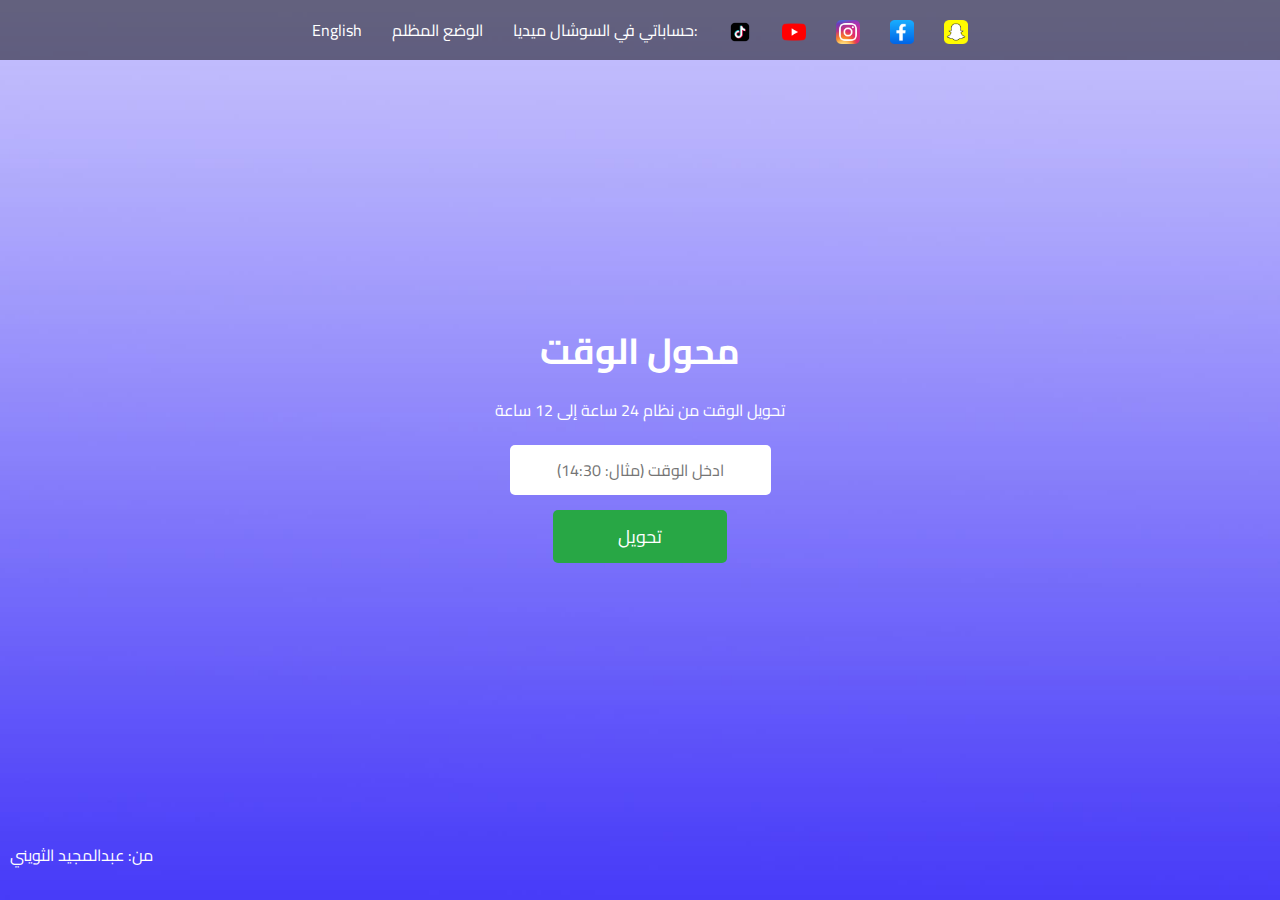
<file: index.html>
<!DOCTYPE html>
<html lang="ar">
<head>
  <meta charset="UTF-8">
  <meta name="viewport" content="width=device-width, initial-scale=1.0">
  <title>محول الوقت | Time Converter</title>
  <link rel="icon" href=favicon.ico" type="image/x-icon">
  <link rel="shortcut icon" href="favicon.ico" type="image/x-icon">
  <link rel="stylesheet" href="index.css">
  <script async src="https://pagead2.googlesyndication.com/pagead/js/adsbygoogle.js?client=ca-pub-1932569321348023"
     crossorigin="anonymous"></script>
  <script async custom-element="amp-ad" src="https://cdn.ampproject.org/v0/amp-ad-0.1.js"></script>
</head>
<body>
  <header>
    <nav>
      <ul>
        <li><a href="#" id="languageToggle">English</a></li>
        <li><a href="#" id="darkModeToggle">الوضع المظلم</a></li>
        <li><span>حساباتي في السوشال ميديا:</span></li>
        <li><a href="https://www.tiktok.com/@majeed.png?_t=8qhQQgkMYw3&_r=1"><img src="tiktok.png" alt="TikTok"></a></li>
        <li><a href="https://youtube.com/@abdulmajeed.al-thuwaini?si=EZP5tDOx9q4HHHkZ"><img src="youtube.png" alt="YouTube"></a></li>
        <li><a href="https://www.instagram.com/majeed.png/profilecard/?igsh=cXp4MnYyNTRxN3Jz"><img src="Instagram.png" alt="Instagram"></a></li>
        <li><a href="https://m.facebook.com/61559841066210/"><img src="facebook.png" alt="Facebook"></a></li>
        <li><a href="https://snapchat.com/t/wWjVUi5o"><img src="snapchat.png" alt="Snapchat"></a></li>
      </ul>
    </nav>
  </header>

  <main>
    <h1>محول الوقت</h1>
    <p>تحويل الوقت من نظام 24 ساعة إلى 12 ساعة </p>
    
    <div class="converter">
      <input type="text" placeholder="ادخل الوقت (مثال: 14:30)">
      <button id="convertButton">تحويل</button>
    </div>

    <!-- عنصر لعرض النتيجة -->
    <div id="result"></div>
  </main>

  <footer>
    <p>من: عبدالمجيد الثويني</p>
  </footer>

  <script src="index.js"></script>
  <script async src="https://pagead2.googlesyndication.com/pagead/js/adsbygoogle.js?client=ca-pub-1932569321348023"
     crossorigin="anonymous"></script>
<!-- ads -->
<ins class="adsbygoogle"
     style="display:block"
     data-ad-client="ca-pub-1932569321348023"
     data-ad-slot="8145818058"
     data-ad-format="auto"
     data-full-width-responsive="true"></ins>
<script>
     (adsbygoogle = window.adsbygoogle || []).push({});
</script>
  <amp-ad width="100vw" height="320"
     type="adsense"
     data-ad-client="ca-pub-1932569321348023"
     data-ad-slot="8145818058"
     data-auto-format="rspv"
     data-full-width="">
  <div overflow=""></div>
</amp-ad>
</body>
</html>
</file>
<file: index.css>
/* استيراد خط Cairo */
@import url('https://fonts.googleapis.com/css2?family=Cairo:wght@400;700&display=swap');

/* إعدادات عامة */
* {
  margin: 0;
  padding: 0;
  box-sizing: border-box;
}

body {
  font-family: 'Cairo', sans-serif; /* تطبيق خط Cairo هنا */
  background-image: url('light.jpg');
  background-size: cover;
  background-position: center;
  height: 100vh;
  display: flex;
  flex-direction: column;
  justify-content: center;
  align-items: center;
  color: white;
  padding: 0 15px; /* لتجنب تداخل المحتوى مع حواف الشاشة على الهواتف */
}

/* الهيدر وقائمة التنقل */
header {
  position: absolute;
  top: 0;
  width: 100%;
  background-color: rgba(0, 0, 0, 0.5);
}

nav ul {
  display: flex;
  justify-content: center;
  align-items: baseline;
  list-style: none;
  padding: 10px;
  flex-wrap: wrap; /* السماح بتوزيع العناصر على عدة أسطر في الشاشات الصغيرة */
}

nav ul li {
  margin: 5px 15px; /* مسافات أقل لدعم الشاشات الصغيرة */
}

nav ul li a {
  color: white;
  text-decoration: none;
  font-size: 16px;
}

nav ul li a:hover {
  color: #007BFF;
}

/* العنوان الرئيسي */
h1 {
  font-size: 36px;
  margin-bottom: 10px;
  text-align: center;
}

p {
  font-size: 16px;
  margin-bottom: 20px;
  text-align: center;
}

/* صندوق التحويل */
.converter {
  display: flex;
  flex-direction: column;
  align-items: center;
}

input {
  width: 90%; /* استخدام نسبة مئوية لتكون متجاوبة على جميع الأجهزة */
  max-width: 400px; /* أقصى عرض على الشاشات الكبيرة */
  padding: 10px;
  border: none;
  border-radius: 5px;
  margin-bottom: 15px;
  font-size: 16px;
  text-align: center;
  font-family: 'Cairo', sans-serif; /* تطبيق خط Cairo هنا */
}

button {
  width: 60%; /* نفس الفكرة هنا */
  max-width: 200px;
  padding: 10px;
  background-color: #28a745;
  color: white;
  border: none;
  border-radius: 5px;
  cursor: pointer;
  font-size: 18px;
  font-family: 'Cairo', sans-serif; /* تطبيق خط Cairo هنا */
}

button:hover {
  background-color: #218838;
}

/* إعدادات الصور */
nav ul li a img {
  width: 24px;
  height: 24px;
  vertical-align: middle;
}

/* إعداد Flexbox للحاوية الرئيسية */
.result-container {
  display: flex;
  justify-content: center;
  align-items: center;
  width: 100%;
  margin-top: 20px;
  height: 100px;
}

#result {
  text-align: center;
  font-size: 20px;
  margin: 20px 0;
}

/* إعدادات خاصة بالهاتف */
@media (max-width: 600px) {
  h1 {
    font-size: 28px;
  }

  p {
    font-size: 14px;
  }

  input {
    font-size: 14px;
  }

  button {
    font-size: 16px;
    padding: 8px;
  }

  nav ul li a img {
    width: 20px;
    height: 20px;
  }
}

/* إعدادات الفوتر */
footer {
  position: absolute;
  bottom: 10px;
  left: 10px;
  font-size: 14px;
}

/* الوضع المظلم */
body.dark-mode {
  background-image: url('dark.jpg');
  background-color: #121212;
  color: #ddd;
}

body.dark-mode input {
  background-color: #333;
  color: #ddd;
}

body.dark-mode button {
  background-color: #555;
  color: white;
}

body.dark-mode nav ul li a {
  color: #ddd;
}

body.dark-mode nav ul li a:hover {
  color: #FFD700;
}
</file>
